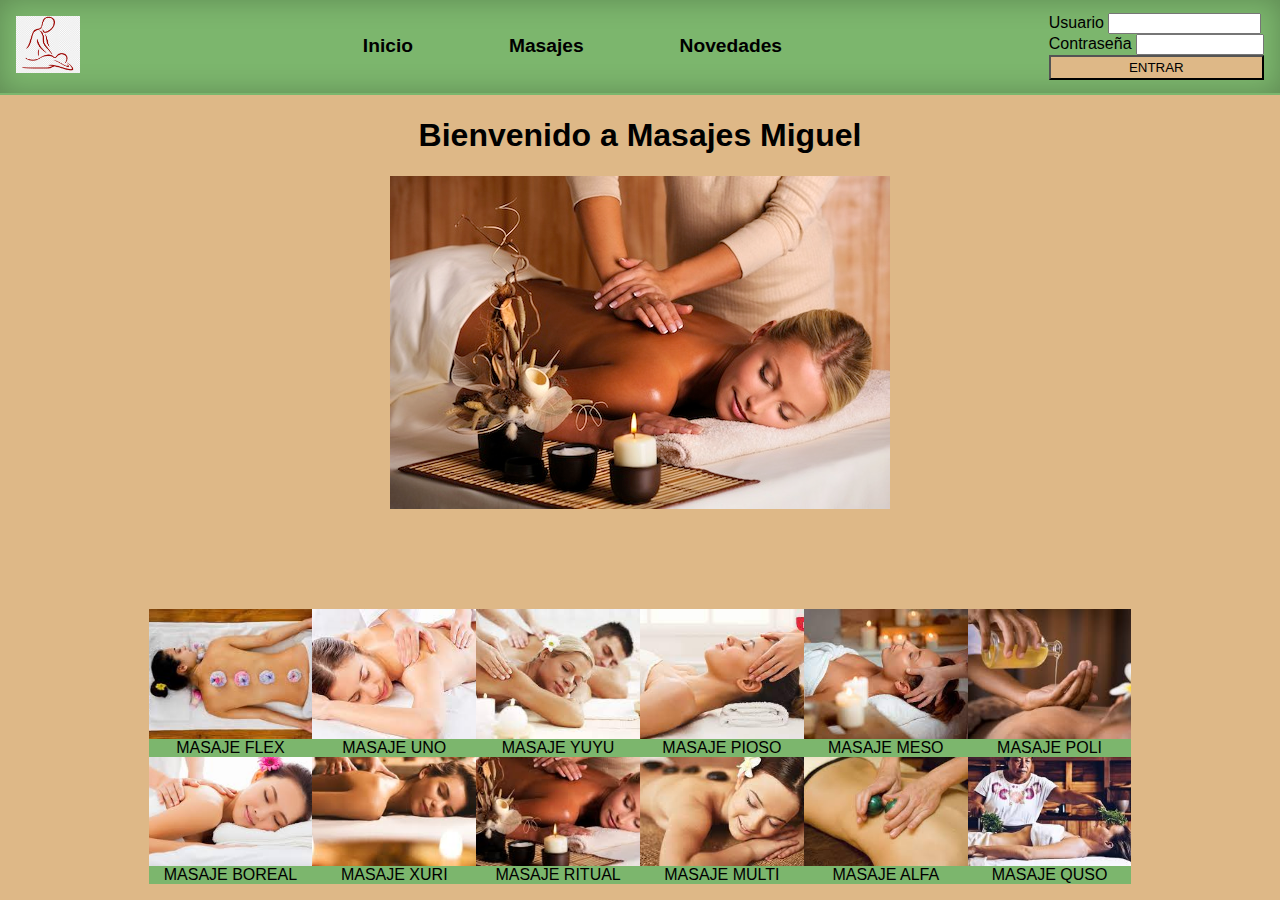
<file: index.html>
<!DOCTYPE html>
<html lang="en">
<head>
    <meta charset="UTF-8">
    <meta http-equiv="X-UA-Compatible" content="IE=edge">
    <meta name="viewport" content="width=device-width, initial-scale=1.0">
    <title>Masaje Miguel</title>
    <link rel="stylesheet" href="style.css">
    <link rel="preconnect" href="https://fonts.googleapis.com">
    <link rel="preconnect" href="https://fonts.gstatic.com" crossorigin>
    <link href="https://fonts.googleapis.com/css2?family=Quintessential&display=swap" rel="stylesheet">
</head>
<body>
    <header>
        <div class="icono">
            <img src="img/logo2.png" alt="Logo web" id="icono">
        </div>
        <nav>
            <a href="index.html">Inicio</a>
            <a href="masajes.html">Masajes</a>
            <a href="novedades.html">Novedades</a>
        </nav>
        <div class="login">
            <form action="">
                <div class="usuario1">
                    <div class="usuario">
                        <label for="usuario">Usuario</label>
                        <input type="text" id="usuario" name="usuario" required max="50" min="5">
                    </div>
                    <div class="usuario">
                        <label for="contraseña">Contraseña</label>
                        <input type="password" id="contraseña" name="contraseña" required min="10">
                    </div>
                    <div class="usuario">
                        <button>ENTRAR</button>
                    </div>
                </div>
            </form>
        </div>
    </header>
    <div class="principal">
        <h1>Bienvenido a Masajes Miguel</h1>
        <img src="img/principal.jpg" alt="">
    </div>


    <div class="masajes">
        <div class="con_1">
            <img src="img/1.jpg" alt="Imagen 1">
            <p>MASAJE FLEX</p>
        </div>
        <div class="con_1">
            <img src="img/2.jpg" alt="Imagen 2">
            <p>MASAJE UNO</p>
        </div>
        <div class="con_1">
            <img src="img/3.jpg" alt="Imagen 3">
            <p>MASAJE YUYU</p>
        </div>
        <div class="con_1">
            <img src="img/4.jpg" alt="Imagen 4">
            <p>MASAJE PIOSO</p>
        </div>
        <div class="con_1">
            <img src="img/5.jpg" alt="Imagen 5">
            <p>MASAJE MESO</p>
        </div>
        <div class="con_1">
            <img src="img/6.jpg" alt="Imagen 6">
            <p>MASAJE POLI</p>
        </div>
        <div class="con_1">
            <img src="img/7.jpg" alt="Imagen 7">
            <p>MASAJE BOREAL</p>
        </div>
        <div class="con_1">
            <img src="img/8.jpg" alt="Imagen 8">
            <P>MASAJE XURI</P>
        </div>
        <div class="con_1">
            <img src="img/9.jpg" alt="Imagen 9">
            <p>MASAJE RITUAL</p>
        </div>
        <div class="con_1">
            <img src="img/10.jpg" alt="Imagen 10">
            <p>MASAJE MULTI</p>
        </div>
        <div class="con_1">
            <img src="img/11.jpg" alt="Imagen 11">
            <p>MASAJE ALFA</p>
        </div>
        <div class="con_1">
            <img src="img/12.jpg" alt="Imagen 12">
            <p>MASAJE QUSO</p>
        </div>
    </div>
</body>
</html>
</file>
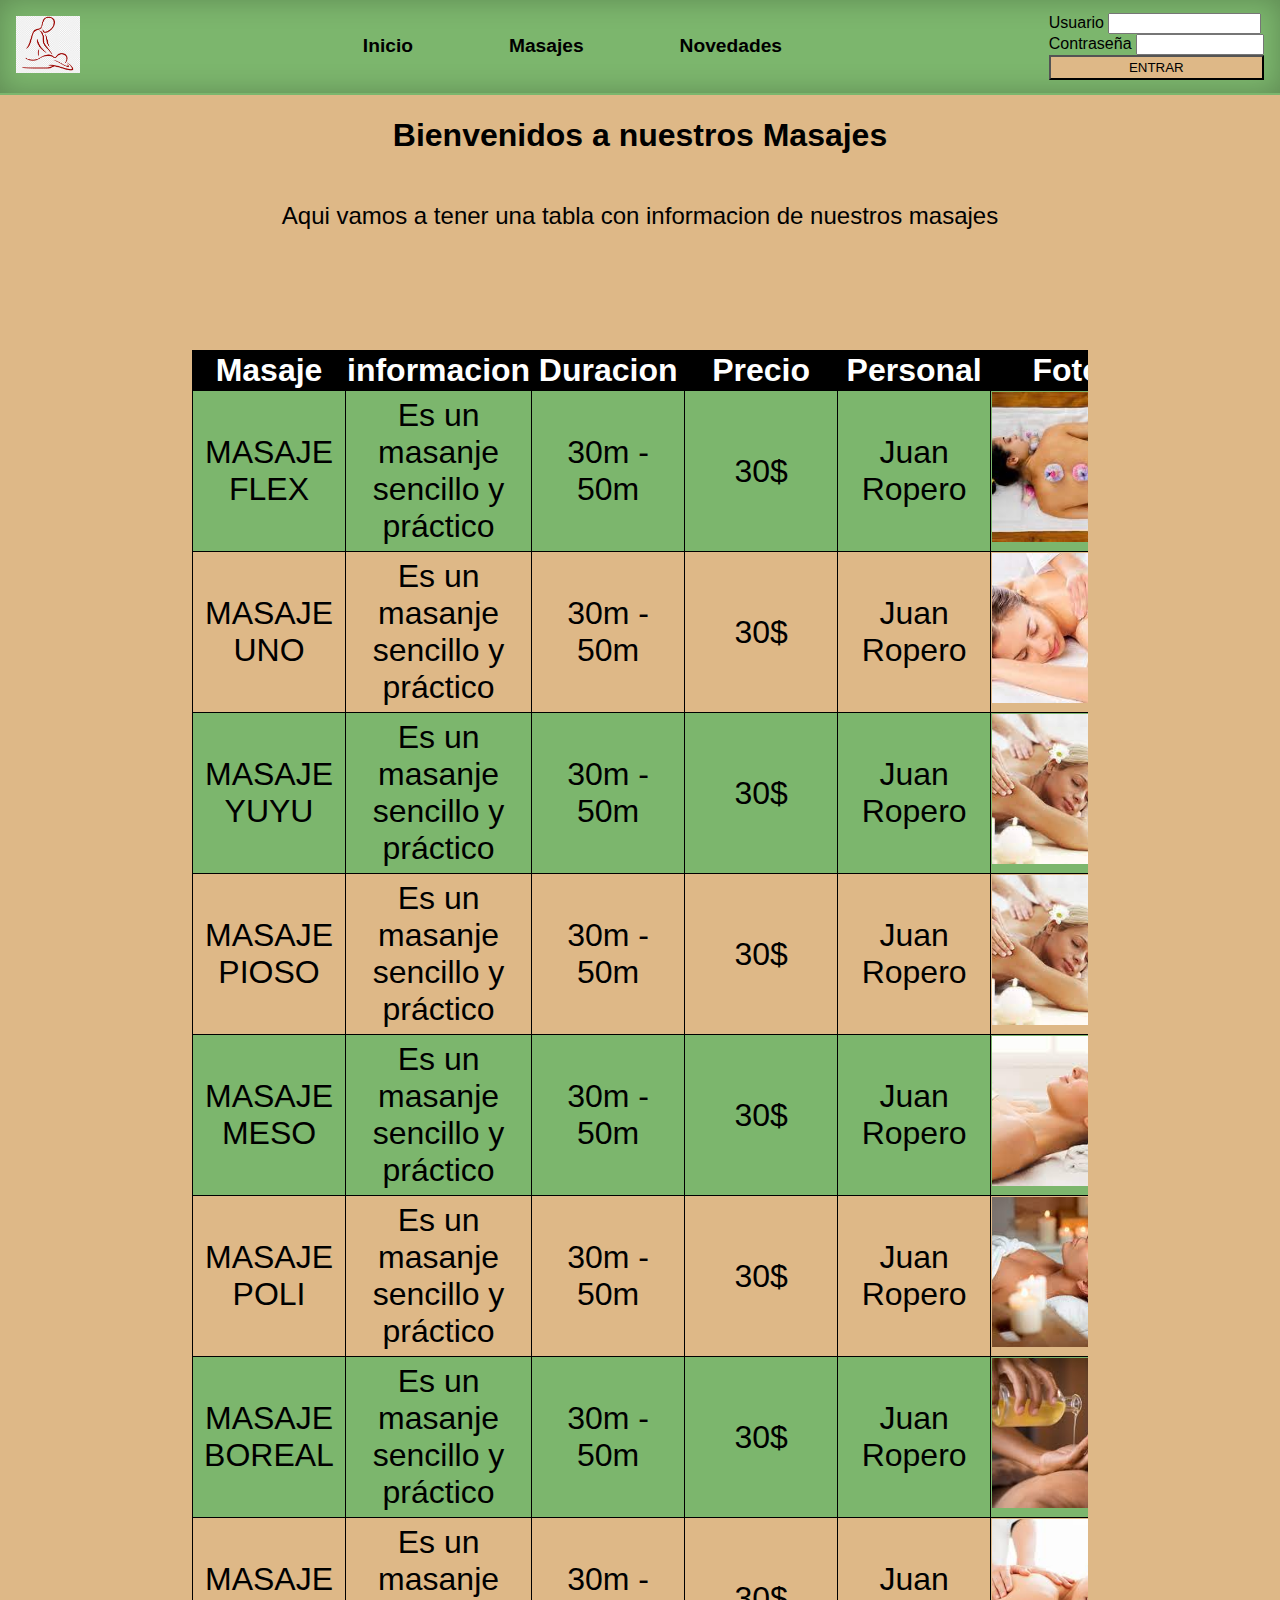
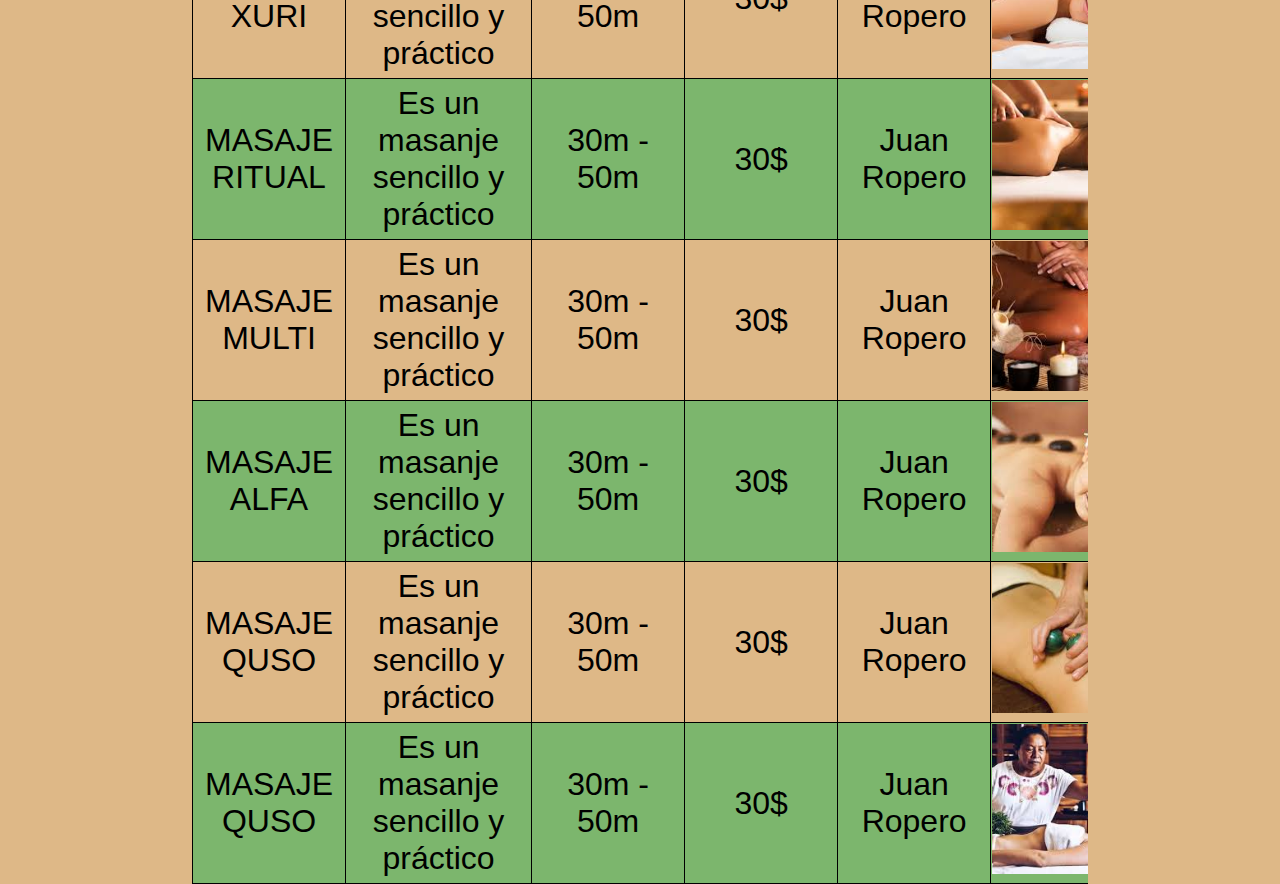
<file: masajes.html>
<!DOCTYPE html>
<html lang="en">
<head>
    <meta charset="UTF-8">
    <meta http-equiv="X-UA-Compatible" content="IE=edge">
    <meta name="viewport" content="width=device-width, initial-scale=1.0">
    <title>Masaje Miguel</title>
    <link rel="stylesheet" href="style.css">
    <link rel="preconnect" href="https://fonts.googleapis.com">
    <link rel="preconnect" href="https://fonts.gstatic.com" crossorigin>
    <link href="https://fonts.googleapis.com/css2?family=Quintessential&display=swap" rel="stylesheet">
</head>
<body>
    <header>
        <div class="icono">
            <img src="img/logo2.png" alt="Logo web" id="icono">
        </div>
        <nav>
            <a href="index.html">Inicio</a>
            <a href="masajes.html">Masajes</a>
            <a href="novedades.html">Novedades</a>
        </nav>
        <div class="login">
            <form action="">
                <div class="usuario1">
                    <div class="usuario">
                        <label for="usuario">Usuario</label>
                        <input type="text" id="usuario" name="usuario" required max="50" min="5">
                    </div>
                    <div class="usuario">
                        <label for="contraseña">Contraseña</label>
                        <input type="password" id="contraseña" name="contraseña" required min="10">
                    </div>
                    <div class="usuario">
                        <button>ENTRAR</button>
                    </div>
                </div>
            </form>
        </div>
    </header>
    <div class="principal">
        <h1>Bienvenidos a nuestros Masajes</h1>
        <p>Aqui vamos a tener una tabla con informacion de nuestros masajes</p>
    </div>
    <div class="tabla">
        <table>
            <thead>
                <tr>
                    <th>Masaje</th>
                    <th>informacion</th>
                    <th>Duracion</th>
                    <th>Precio</th>
                    <th>Personal</th>
                    <th>Foto</th>
                </tr>
            </thead>
            <tbody>
                <tr>
                    <td>MASAJE FLEX</td>
                    <td>Es un masanje sencillo y práctico</td>
                    <td>30m - 50m</td>
                    <td>30$</td>
                    <td>Juan Ropero</td>
                    <td><img src="img/1.jpg" alt=""></td>
                </tr>
                <tr>
                    <td>MASAJE UNO</td>
                    <td>Es un masanje sencillo y práctico</td>
                    <td>30m - 50m</td>
                    <td>30$</td>
                    <td>Juan Ropero</td>
                    <td><img src="img/2.jpg" alt=""></td>
                </tr>
                <tr>
                    <td>MASAJE YUYU</td>
                    <td>Es un masanje sencillo y práctico</td>
                    <td>30m - 50m</td>
                    <td>30$</td>
                    <td>Juan Ropero</td>
                    <td><img src="img/3.jpg" alt=""></td>
                </tr>
                <tr>
                    <td>MASAJE PIOSO</td>
                    <td>Es un masanje sencillo y práctico</td>
                    <td>30m - 50m</td>
                    <td>30$</td>
                    <td>Juan Ropero</td>
                    <td><img src="img/3.jpg" alt=""></td>
                </tr>
                <tr>
                    <td>MASAJE MESO</td>
                    <td>Es un masanje sencillo y práctico</td>
                    <td>30m - 50m</td>
                    <td>30$</td>
                    <td>Juan Ropero</td>
                    <td><img src="img/4.jpg" alt=""></td>
                </tr>
                <tr>
                    <td>MASAJE POLI</td>
                    <td>Es un masanje sencillo y práctico</td>
                    <td>30m - 50m</td>
                    <td>30$</td>
                    <td>Juan Ropero</td>
                    <td><img src="img/5.jpg" alt=""></td>
                </tr>
                <tr>
                    <td>MASAJE BOREAL</td>
                    <td>Es un masanje sencillo y práctico</td>
                    <td>30m - 50m</td>
                    <td>30$</td>
                    <td>Juan Ropero</td>
                    <td><img src="img/6.jpg" alt=""></td>
                </tr>
                <tr>
                    <td>MASAJE XURI</td>
                    <td>Es un masanje sencillo y práctico</td>
                    <td>30m - 50m</td>
                    <td>30$</td>
                    <td>Juan Ropero</td>
                    <td><img src="img/7.jpg" alt=""></td>
                </tr>
                <tr>
                    <td>MASAJE RITUAL</td>
                    <td>Es un masanje sencillo y práctico</td>
                    <td>30m - 50m</td>
                    <td>30$</td>
                    <td>Juan Ropero</td>
                    <td><img src="img/8.jpg" alt=""></td>
                </tr>
                <tr>
                    <td>MASAJE MULTI</td>
                    <td>Es un masanje sencillo y práctico</td>
                    <td>30m - 50m</td>
                    <td>30$</td>
                    <td>Juan Ropero</td>
                    <td><img src="img/9.jpg" alt=""></td>
                </tr>
                <tr>
                    <td>MASAJE ALFA</td>
                    <td>Es un masanje sencillo y práctico</td>
                    <td>30m - 50m</td>
                    <td>30$</td>
                    <td>Juan Ropero</td>
                    <td ><img src="img/10.jpg" alt=""></td>
                </tr>
                <tr>
                    <td>MASAJE QUSO</td>
                    <td>Es un masanje sencillo y práctico</td>
                    <td>30m - 50m</td>
                    <td>30$</td>
                    <td>Juan Ropero</td>
                    <td><img src="img/11.jpg" alt=""></td>
                </tr>
                <tr>
                    <td>MASAJE QUSO</td>
                    <td>Es un masanje sencillo y práctico</td>
                    <td>30m - 50m</td>
                    <td>30$</td>
                    <td>Juan Ropero</td>
                    <td><img src="img/12.jpg" alt=""></td>
                </tr>
            </tbody>
        </table>
    </div>
</body>
</html>
</file>
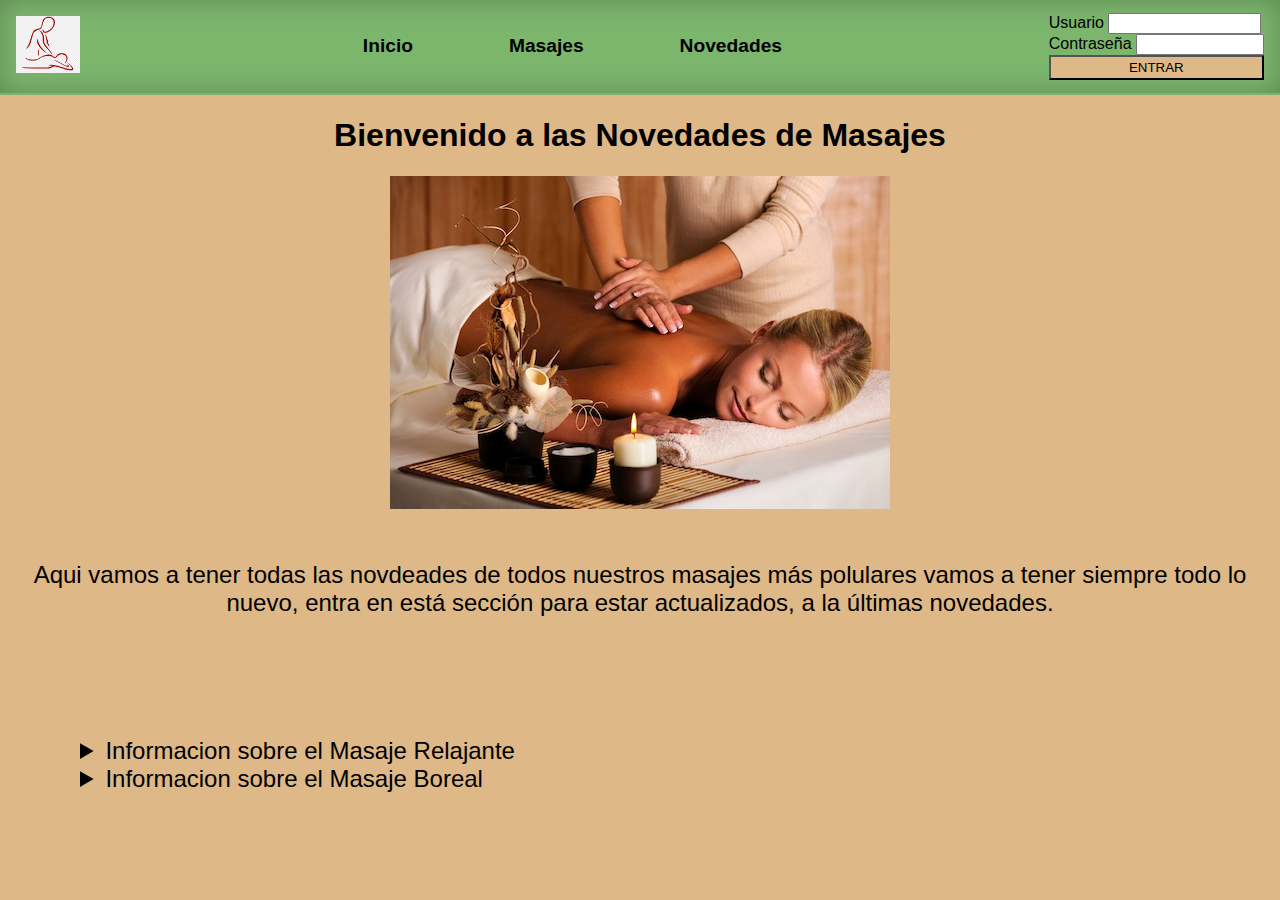
<file: novedades.html>
<!DOCTYPE html>
<html lang="en">
<head>
    <meta charset="UTF-8">
    <meta http-equiv="X-UA-Compatible" content="IE=edge">
    <meta name="viewport" content="width=device-width, initial-scale=1.0">
    <title>Masaje Miguel</title>
    <link rel="stylesheet" href="style.css">
    <link rel="preconnect" href="https://fonts.googleapis.com">
    <link rel="preconnect" href="https://fonts.gstatic.com" crossorigin>
    <link href="https://fonts.googleapis.com/css2?family=Quintessential&display=swap" rel="stylesheet">
</head>
<body>
    <header>
        <div class="icono">
            <img src="img/logo2.png" alt="Logo web" id="icono">
        </div>
        <nav>
            <a href="index.html">Inicio</a>
            <a href="masajes.html">Masajes</a>
            <a href="novedades.html">Novedades</a>
        </nav>
        <div class="login">
            <form action="">
                <div class="usuario1">
                    <div class="usuario">
                        <label for="usuario">Usuario</label>
                        <input type="text" id="usuario" name="usuario" required max="50" min="5">
                    </div>
                    <div class="usuario">
                        <label for="contraseña">Contraseña</label>
                        <input type="password" id="contraseña" name="contraseña" required min="10">
                    </div>
                    <div class="usuario">
                        <button>ENTRAR</button>
                    </div>
                </div>
            </form>
        </div>
    </header>
    <div class="principal">
        <h1>Bienvenido a las Novedades de Masajes</h1>
        <img src="img/principal.jpg" alt="">
        <p>Aqui vamos a tener todas las novdeades de todos nuestros masajes más polulares vamos a tener siempre todo lo nuevo, entra en está sección para estar actualizados, a la últimas novedades.</p>
    </div>
    <details>
        <summary>Informacion sobre el Masaje Relajante</summary>
        <div class="novedades">
            <p>En Miguel Masajes ofrecemos una cuidada selección de los mejores masajes enfocados al cuidado y al bienestar. Realizamos técnicas de masajes relajantes capaces de crear un universo de sensaciones.
            En nuestro centro siempre es posible elegir la modalidad: desde un masaje suave y relajante hasta un masaje profundo y reparador. Contacta con nosotros y ponte en manos de verdaderos profesionales.
            Nina Merli es el lugar donde disfrutar de un masaje saludable y de calidad en el centro de Granada. <br>
            El masaje ejerce un efecto regulador sobre el dolor, el cansancio y en general, sobre el estado de ánimo. Su objetivo es relajar los músculos mediante la presión mecánica de las manos sobre la 
            musculatura a distintos niveles. Proporciona una sensación relajante que disipa tensiones y preocupaciones mientras logra un estado de relajación y bienestar física y mental. Ponerse unos minutos
            en manos de un masajista profesional puede dejarte como nuevo. Automáticamente hace descender los niveles de cortisol, la hormona del estrés, y aumenta los de serotonina y dopamina, los neurotransmisores
            que regulan nuestro ánimo.</p>
            <figure>
                <img src="img/1.jpg" alt="">
                <figcaption>Masaje Relajante</figcaption>
            </figure>
        </div>
    </details>
    <details>
        <summary>Informacion sobre el Masaje Boreal</summary>
        <div class="novedades">
            <p>Mejora el rendimiento muscular, disminuye la fatiga y activa la circulación sanguínea. Da una mayor atención a las áreas más tensas que realizan mayor esfuerzo durante el ejercicio mediante maniobras específicas y estiramientos.
            Velas hechas con miel de abeja que además de limpiar los oídos y extraer el exceso de cera, también pueden ser de gran ayuda para aliviar los zumbidos y destaponar la zona, acompañado de un pequeño masaje facial para favorecer esta eliminación. <br>
            Servicio móvil de masaje en silla para oficinas. La motivación y las buenas condiciones de trabajo aumentan la satisfacción y producción laboral, mejoran la calidad de vida y ayudan a lograr un equilibrio entre salud y trabajo.
            Nos trasladamos a su oficina y ofrecemos masaje anti-estrés en sesiones de 15 minutos. Son realizados en una silla especial con una terapia enfocada en masajes de cuello, cráneo y Espalda. La persona no tiene que desvestirse, simplemente se toma
            un break y recibe un masaje en su propio lugar de trabajo.</p>
            <figure>
                <img src="img/10.jpg" alt="">
                <figcaption>Masaje Boreal</figcaption>
            </figure>
        </div>
    </details>
</body>
</html>
</file>
<file: style.css>
*{
    font-family: 'Zen Kaku Gothic Antique', sans-serif;
}
body{
    margin: auto;
    padding: 0%;
    box-sizing: border-box;
    background-color: burlywood;
    font-family: inherit;
}
/*header*/
#icono{
    width: 4rem;
    padding: 1rem;
    
}
header{
    display: flex;
    background-color: rgb(124, 182, 109);
    justify-content: space-between;
    align-items: center;
    flex-wrap: wrap;
    border-bottom: 2px solid rgb(124, 182, 109);
    position: fixed;
    z-index: 100;
    width: 100%;
    -webkit-box-shadow: 0px 0px 29px -1px rgba(0,0,0,0.25); 
    box-shadow: inset 0px 0px 29px -1px rgba(0,0,0,0.25);
    font-family: inherit;
}
nav{
    display: flex;
    
}
nav a{
    text-decoration: none;
    font-size: 1.2rem;
    padding-right: 3rem;
    padding-left: 3rem;
    color: black;
    font-weight: bold;
    font-family: inherit;
}
.principal{
    padding: 6rem 0rem;
    text-align: center;
}
.usuario1{
    display: flex;
    flex-direction: column;
    padding-right: 1rem;
}
.usuario1{
    display: flex;
    justify-content: space-between;
}

button{
    width:215px;
    height:25px;
    background-color: burlywood;
}
#usuario{
    width:145px;
}

#contraseña{
    width:120px;
}
/*imagenes*/

.masajes{
    display: flex;
    margin: auto;
    width: 80%;
    flex-wrap: wrap;
    justify-content: center;
    border-radius: 1px black solid;
    
}
.con_1{
    width: 16%;
    min-width: 150px;
    box-sizing: border-box;
    display: flex;
    flex-wrap: wrap;
}
.con_1 p{
    margin: auto;
    text-align: center;
    z-index: 1;
    background-color: rgb(124, 182, 109);
    width: 100%;
}
.con_1 img{
    width: 100%;
    height: 100%;
    object-fit: cover;
    background-color: rgb(124, 182, 109);

}



/*masajes*/
.tabla{
    width: 70%;
    margin: auto;
}
table{
    background-color: rgb(124, 182, 109);
    font-size: 2rem;
    text-align: center;
    border-collapse: collapse;
    text-indent: initial;     
    border-spacing: 2px;
    display: block;
    overflow-x: auto;
}
table th,td{
    border: 1px black solid;
    width: 100px;
    word-wrap: break-word;
}

tbody tr>td{
    width: 16%;
    min-height: 150px;
    min-width: 150px;
    
}
td img{
    width: 100%;
    height: 100%;
    min-height: 150px;
    min-width: 150px;
    object-fit: cover;
}

th{
    background-color: black;
    color: white;
}
tr:nth-child(2n){
    background-color: burlywood;
}



/*novedades*/
.novedades{
    display: flex;
}
.principal p{
    font-size: 1.5rem;
    margin-top: 3rem;
}
details{
    margin: 0rem 5rem;
    font-size: 1.5rem;
}
figure {
    padding: 5px;
    max-width: 220px;
    margin: auto;
    padding-left: 1rem;
}

.novedades img {
    max-width: 220px;
    max-height: 150px;
}

figcaption {
    background-color: #222;
    color: #fff;
    font: italic smaller sans-serif;
    padding: 3px;
    text-align: center;
}
</file>
